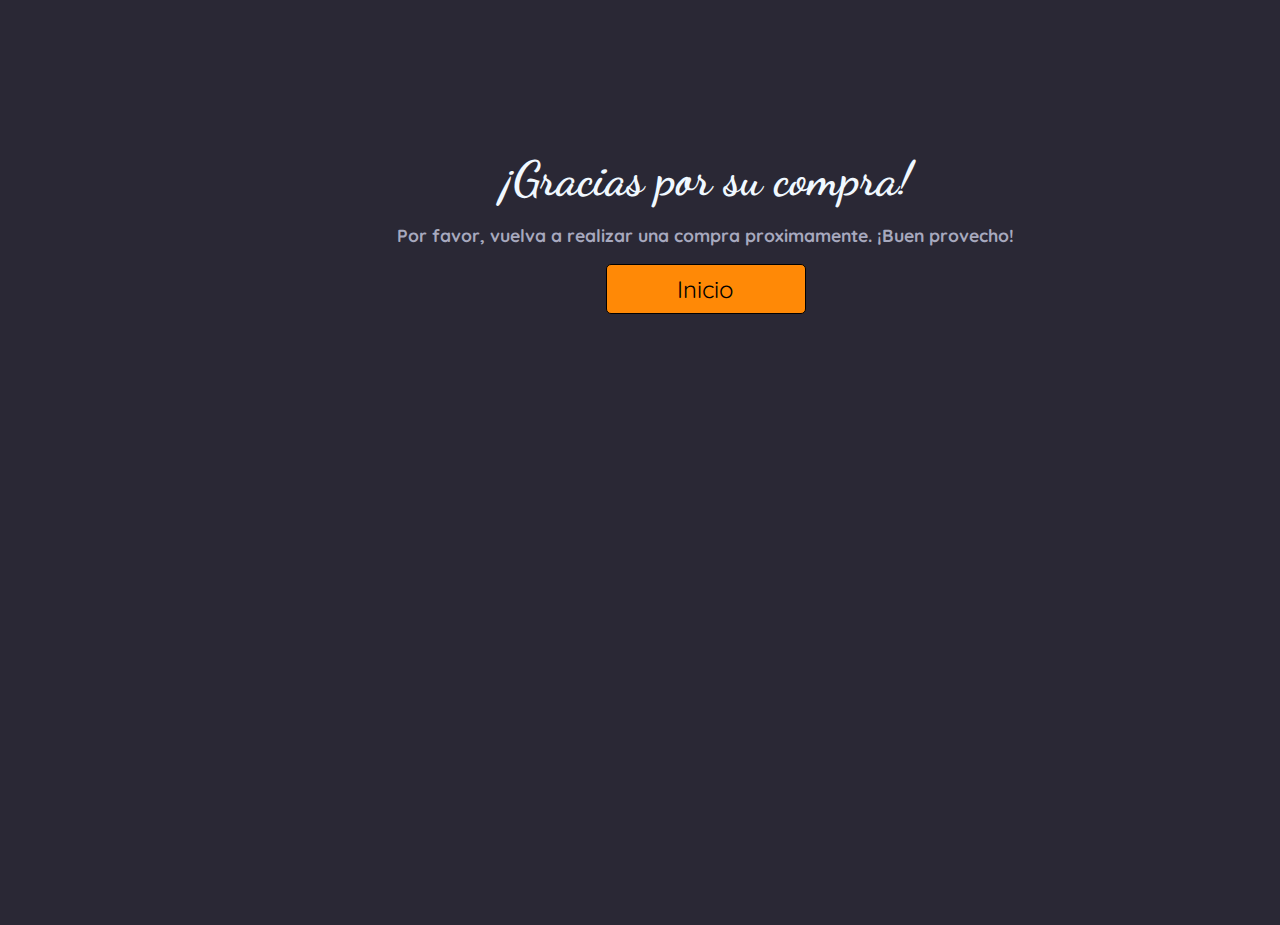
<file: fast box/index.html>
<html lang="en">
<head>
    <meta charset="UTF-8">
    <meta name="viewport" content="width=device-width, initial-scale=1.0">
    <link rel="preconnect" href="https://fonts.googleapis.com">
    <link rel="preconnect" href="https://fonts.gstatic.com" crossorigin>
    <link href="https://fonts.googleapis.com/css2?family=Dancing+Script&family=Inter:wght@100&family=Quicksand:wght@300&display=swap" rel="stylesheet">
    <link rel="preconnect" href="https://fonts.googleapis.com">
    <link rel="preconnect" href="https://fonts.gstatic.com" crossorigin>
    <link href="https://fonts.googleapis.com/css2?family=Dancing+Script&family=Inter:wght@100&family=Quicksand:wght@500&display=swap" rel="stylesheet">
    <link rel="stylesheet" href="style4.css">
    <link rel="shortcut icon" href="img/lburguer.jpg">
    <title>Listo</title>
</head>
<body>
    <div>
        <h2>¡Gracias por su compra!</h2¡>
        <p>Por favor, vuelva a realizar una compra proximamente. ¡Buen provecho!</p>
        <button><a href="home.html">Inicio</a></button>
    </div>
</body>
</html>
</file>
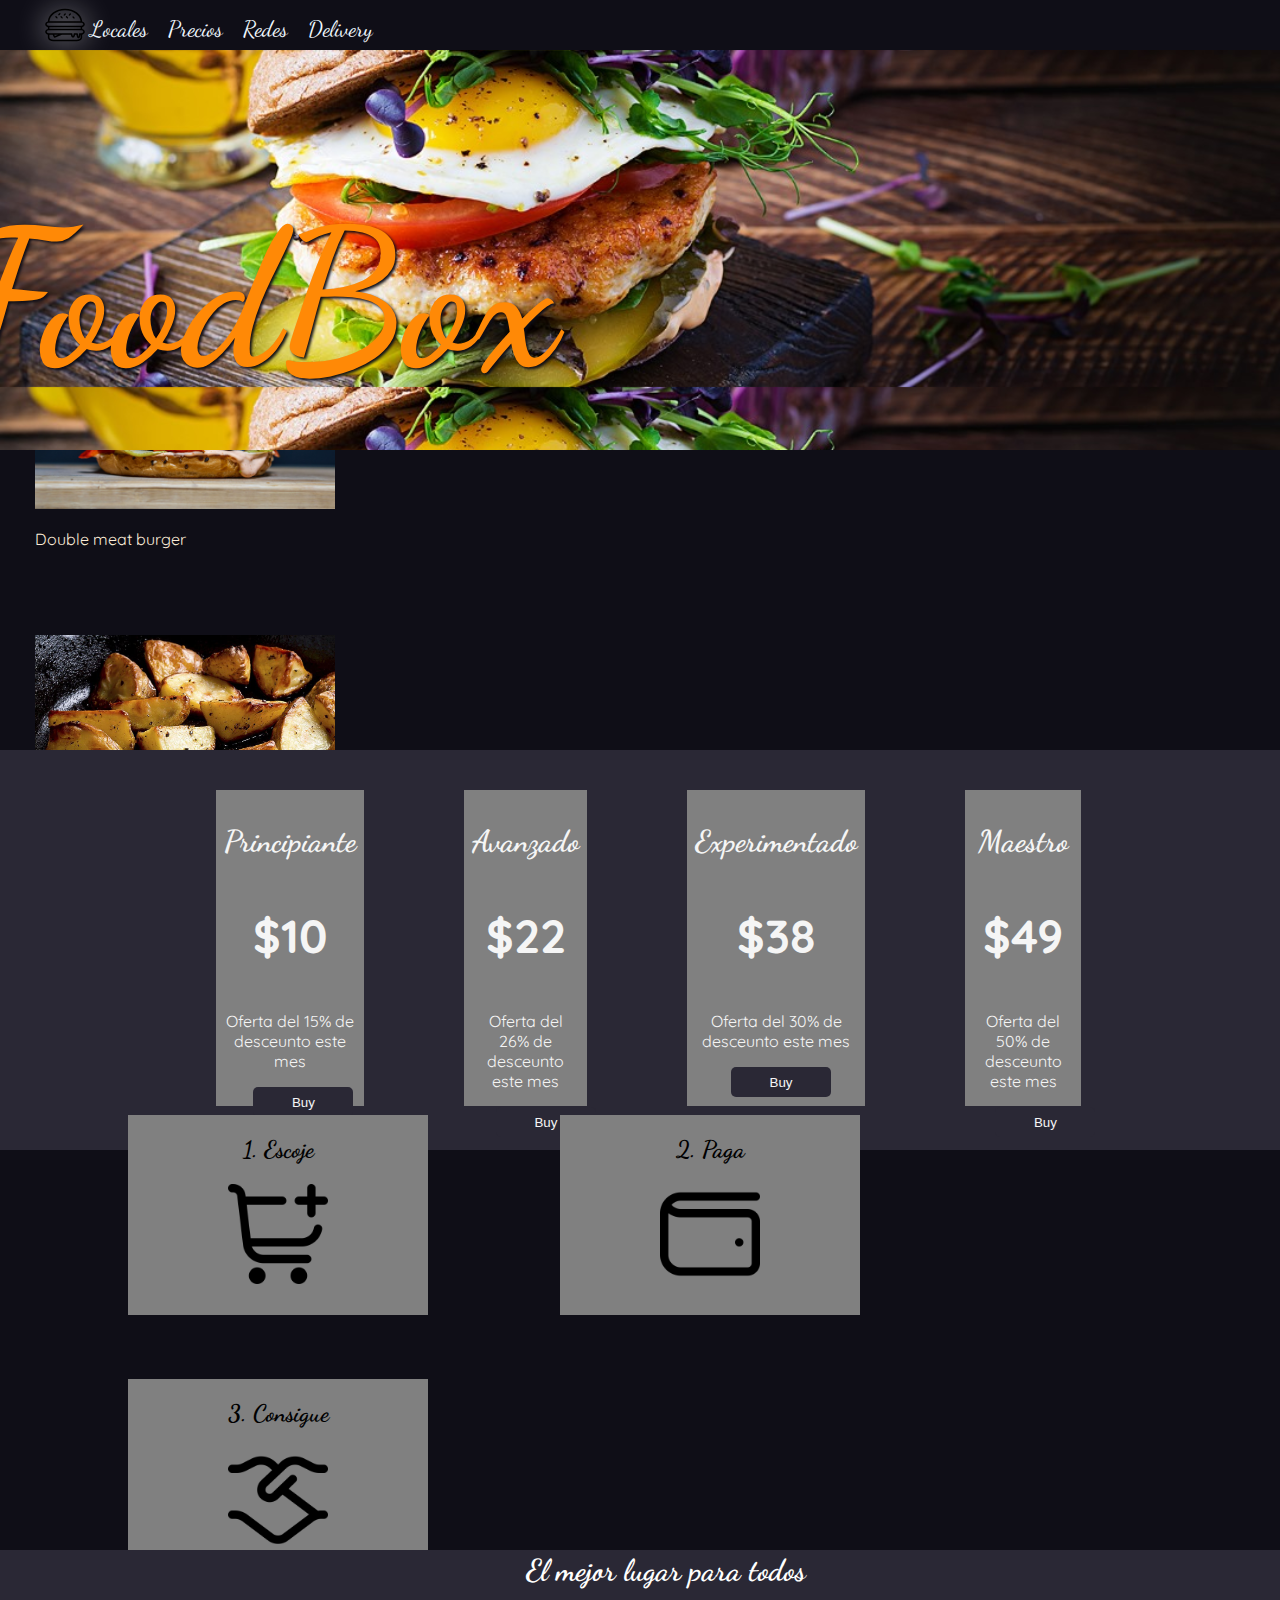
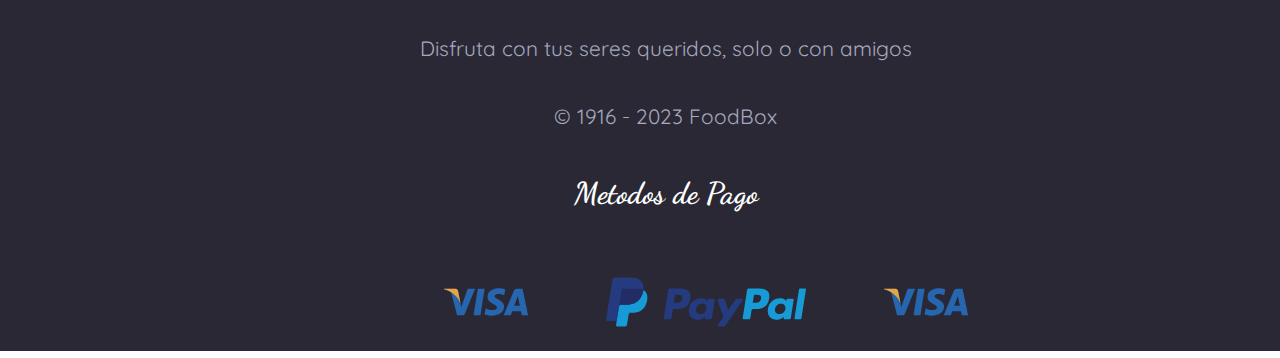
<file: fast box/home.html>
<!DOCTYPE html>
<html lang="en">
<head>
    <meta charset="UTF-8">
    <meta name="viewport" content="width=device-width, initial-scale=1.0">
    <link rel="preconnect" href="https://fonts.googleapis.com">
    <link rel="preconnect" href="https://fonts.gstatic.com" crossorigin>
    <link href="https://fonts.googleapis.com/css2?family=Dancing+Script&family=Inter:wght@100&family=Quicksand:wght@300&display=swap" rel="stylesheet">
    <link rel="preconnect" href="https://fonts.googleapis.com">
    <link rel="preconnect" href="https://fonts.gstatic.com" crossorigin>
    <link href="https://fonts.googleapis.com/css2?family=Dancing+Script&family=Inter:wght@100&family=Quicksand:wght@500&display=swap" rel="stylesheet">
    <link rel="stylesheet" href="style.css">
    <link rel="shortcut icon" href="img/lburguer.jpg">
    <title>Home foodbox</title>
</head>
<body>
        <nav class="nav">
            <ul>
                <li> <img src="img/burger.svg" alt=""></li>
                <li class="list-i"><a href=""></a>Locales</li>
                <li class="list-i"><a href=""></a>Precios</li>
                <li class="list-i"><a href=""></a>Redes</li>
                <li class="list-i"><a href=""></a>Delivery</li>
            </ul>
        </nav>

        <header class="hero">
            <div>
                <h1>FoodBox</h1>
            </div>
        </header>

        <section class="product-info">
            <article>
                <img src="img/burger1.jpg" alt="">
                <p><a href="productos.html">Big cheese burger</a></p>
            </article>
            <article>
                <img src="img/burger2.jpg" alt="">
                <p><a href="productos.html">Crispy chicken burger</a></p>
            </article>
            <article>
                <img src="img/burger3.jpg" alt="">
                <p><a href="productos.html">Double meat burger</a></p>
            </article>
            <article>
                <img src="img/potatoes2.jpg" alt="">
                <p><a href="productos.html">Spicy potatoes</a></p>
            </article>
            <article>
                <img src="img/burger1.jpg" alt="">
                <p>Coming soon</p>
            </article>
            <article>
                <img src="img/burger2.jpg" alt="">
                <p>Coming soon</p>
            </article>
            
            </article>
        </section>
        
        <section class="packs">
            <article class="container">
                <div>
                    <h2>Principiante</h2>
                    <h3>$10</h3>
                    <p>Oferta del 15% de desceunto este mes</p>
                    <button><a href="pago.html">Buy</a></button>
                </div>
                <div>
                    <h2>Avanzado</h2>
                    <h3>$22</h3>
                    <p>Oferta del 26% de desceunto este mes</p>
                    <button><a href="pago.html">Buy</a></button>
                </div>
                <div>
                    <h2>Experimentado</h2>
                    <h3>$38</h3>
                    <p>Oferta del 30% de desceunto este mes</p>
                    <button><a href="pago.html">Buy</a></button>
                </div>
                <div>
                    <h2>Maestro </h2>
                    <h3>$49</h3>
                    <p>Oferta del 50% de desceunto este mes</p>
                    <button><a href="pago.html">Buy</a></button>
                </div> 
            </article>
        </section>
        
        <section class="delivery">
            <article>
            <div>
                <h2>1. Escoje</h2>
                <img src="img/carrito-de-compra-anadir.png" alt="">
            </div>
            <div>
                <h2>2. Paga</h2>
                <img src="img/cartera.png" alt="">
            </div>
            <div>
                <h2>3. Consigue</h2>
                <img src="img/apreton-de-manos.png" alt="">
            </div>
            </article>
            <button><a href="material.html" style="color: black;">Productos</a></button>
        </section>

            <footer>
                <h2>El mejor lugar para todos</h2>
                <p>Disfruta con tus seres queridos, solo o con amigos</p>
                <p> © 1916 - 2023 FoodBox</p>
                <h2>Metodos de Pago</h2>
                    <ul>
                        <li><img src="img/visa.svg" alt=""></li>
                        <li><img src="img/paypal-3.svg" alt=""></li>
                        <li><img src="img/visa.svg" alt=""></li>
                    </ul>
            </footer>

</body>
</html>
</file>
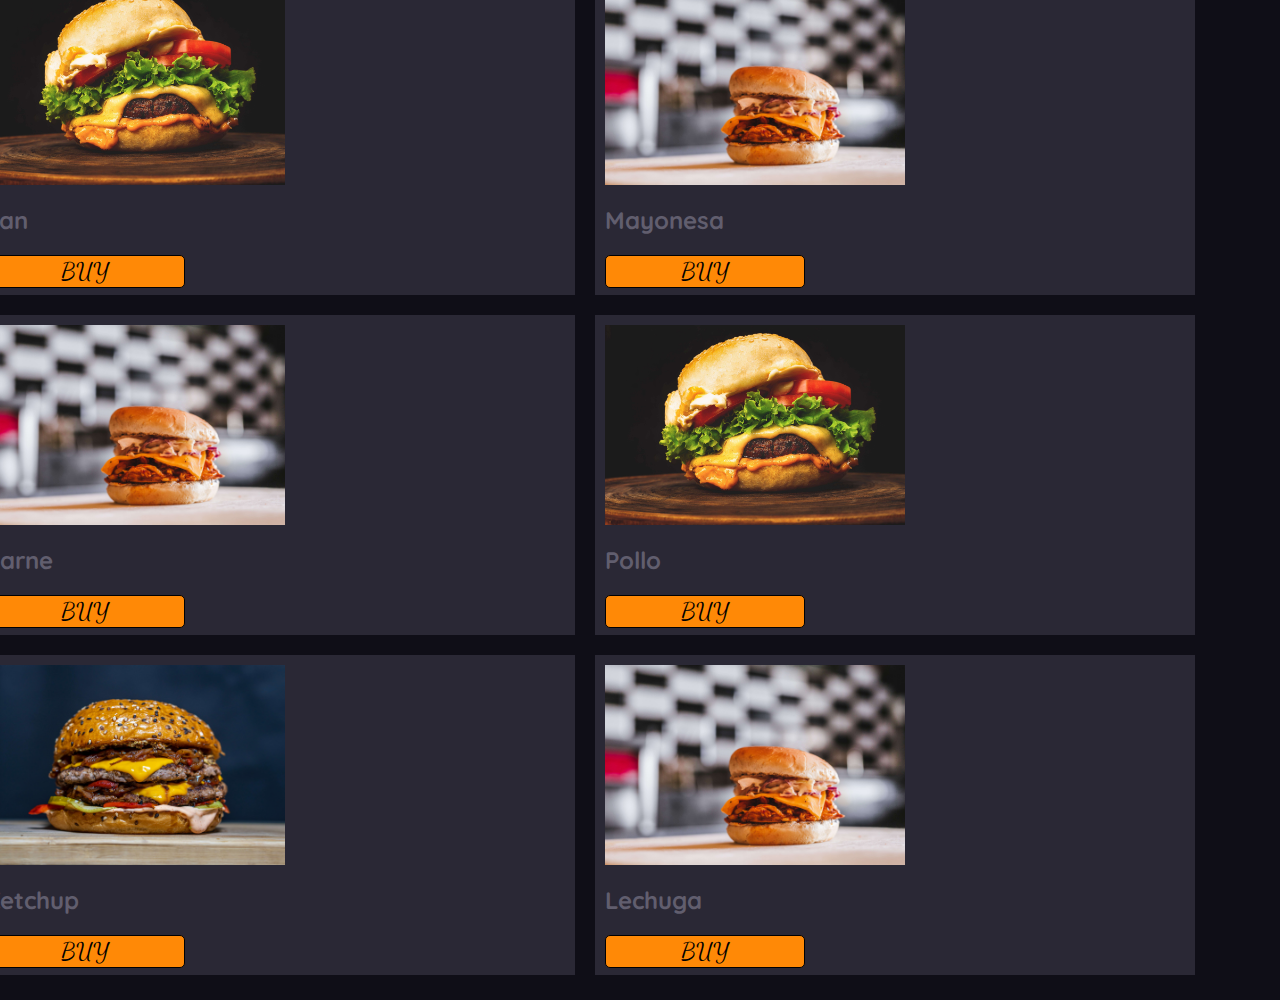
<file: fast box/material.html>
<html lang="en">
<head>
    <meta charset="UTF-8">
    <meta name="viewport" content="width=device-width, initial-scale=1.0">
    <meta name="viewport" content="width=device-width, initial-scale=1.0">
    <link rel="preconnect" href="https://fonts.googleapis.com">
    <link rel="preconnect" href="https://fonts.gstatic.com" crossorigin>
    <link href="https://fonts.googleapis.com/css2?family=Dancing+Script&family=Inter:wght@100&family=Quicksand:wght@300&display=swap" rel="stylesheet">
    <link rel="preconnect" href="https://fonts.googleapis.com">
    <link rel="preconnect" href="https://fonts.gstatic.com" crossorigin>
    <link href="https://fonts.googleapis.com/css2?family=Dancing+Script&family=Inter:wght@100&family=Quicksand:wght@500&display=swap" rel="stylesheet">
    <link rel="stylesheet" href="style5.css">
    <link rel="shortcut icon" href="img/lburguer.jpg">
    <title>Material</title>
</head>
<body>
    <div class="container">
        <div class="item">
            <img src="img/burger1.jpg" alt="">
            <h2>Pan</h2>
            <button><a href="pago.html">BUY</a></button>
        </div>
        <div class="item">
            <img src="img/burger2.jpg" alt="">
            <h2>Carne</h2>
            <button><a href="pago.html">BUY</a></button>
        </div>
        <div class="item">
            <img src="img/burger3.jpg" alt="">
            <h2>Ketchup</h2>
            <button><a href="pago.html">BUY</a></button>
        </div>
        <div class="item">
            <img src="img/burger2.jpg" alt="">
            <h2>Mayonesa</h2>
            <button><a href="pago.html">BUY</a></button>
        </div>
        <div class="item">
            <img src="img/burger1.jpg" alt="">
            <h2>Pollo</h2>
            <button><a href="pago.html">BUY</a></button>
        </div>
        <div class="item">
            <img src="img/burger2.jpg" alt="">
            <h2>Lechuga</h2>
            <button><a href="pago.html">BUY</a></button>
        </div> 
       
    </div>
</body>
</html>
</file>
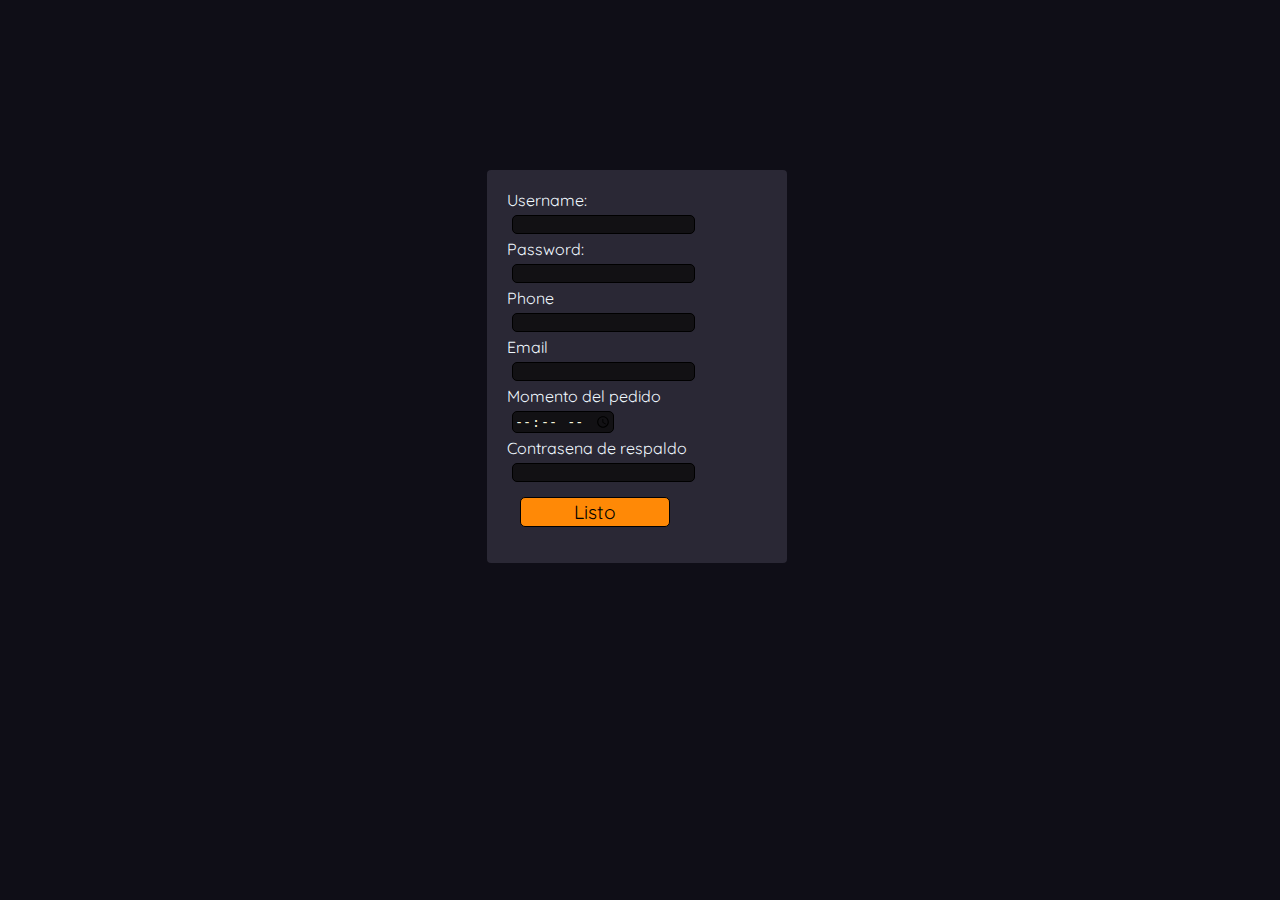
<file: fast box/pago.html>
<html lang="en">
<head>
    <meta charset="UTF-8">
    <meta name="viewport" content="width=device-width, initial-scale=1.0">
    <link rel="preconnect" href="https://fonts.googleapis.com">
    <link rel="preconnect" href="https://fonts.gstatic.com" crossorigin>
    <link href="https://fonts.googleapis.com/css2?family=Dancing+Script&family=Inter:wght@100&family=Quicksand:wght@300&display=swap" rel="stylesheet">
    <link rel="preconnect" href="https://fonts.googleapis.com">
    <link rel="preconnect" href="https://fonts.gstatic.com" crossorigin>
    <link href="https://fonts.googleapis.com/css2?family=Dancing+Script&family=Inter:wght@100&family=Quicksand:wght@500&display=swap" rel="stylesheet">
    <link rel="stylesheet" href="style2.css">
    <link rel="shortcut icon" href="img/lburguer.jpg">
    <title>Pago</title>
</head>
<body>
    <section class="form">
        <form>
            <label for="username">Username:</label><br>
            <input type="text" id="username" name="username"><br>

            <label for="pwd">Password:</label><br>
            <input type="password" id="pwd" name="pwd"><br>

            <label for="tel">Phone</label><br>
            <input type="tel" id="tel" name="phone"><br>

            <label for="pwd">Email</label><br>
            <input type="email" id="eamil" name="email"><br>

            <label for="dt">Momento del pedido</label><br>
            <input type="time" id="datetime" name="datetime"><br>

            <label for="pwd">Contrasena de respaldo</label><br>
            <input type="password" id="pwd" name="pwd"><br>

            <button><a href="index.html">Listo</a></button>
        
        </form>
        
    </section>
</body>
</html>
</file>
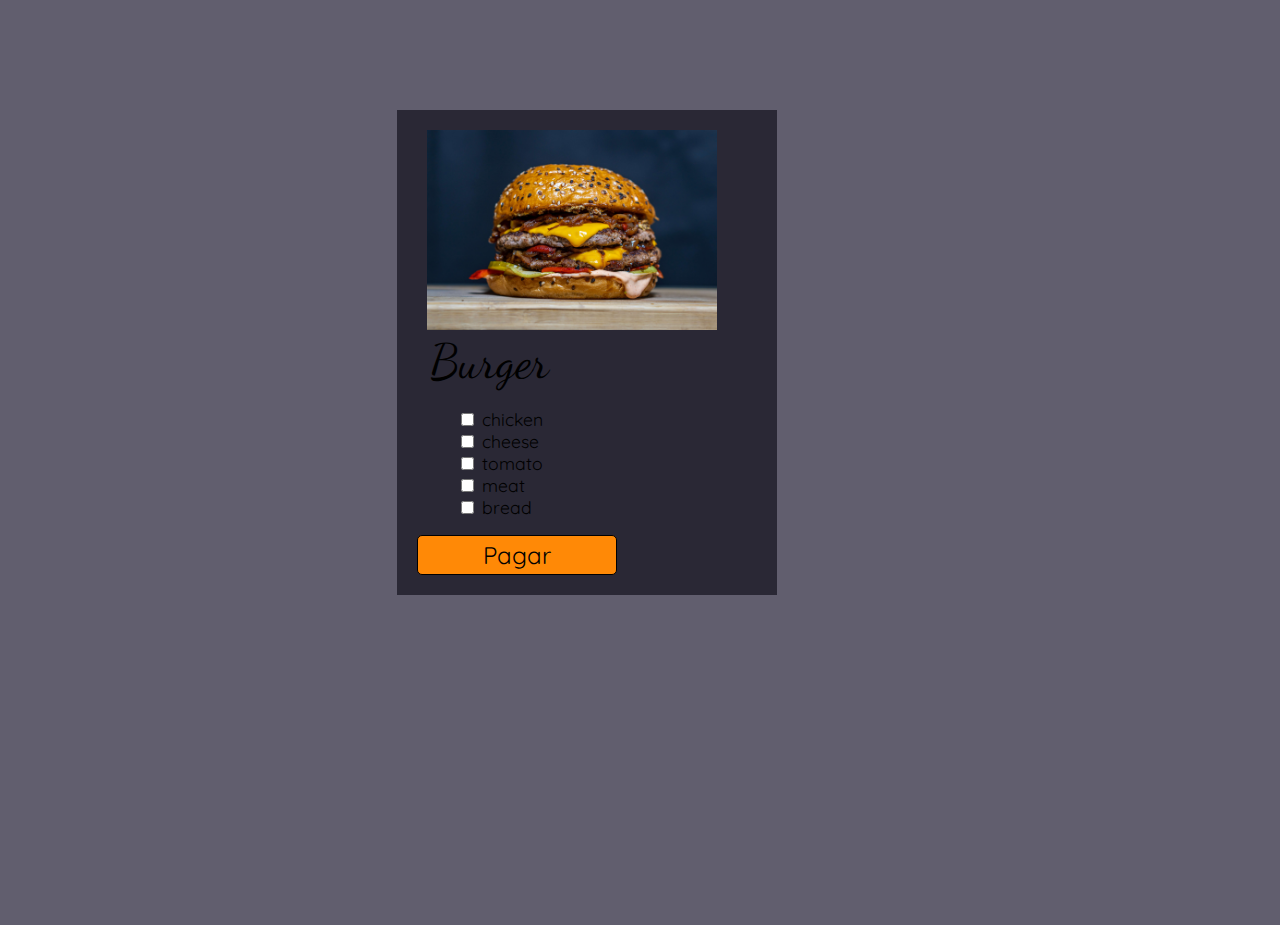
<file: fast box/productos.html>
<html lang="en">
<head>
    <meta charset="UTF-8">
    <meta name="viewport" content="width=device-width, initial-scale=1.0">
    <link rel="preconnect" href="https://fonts.googleapis.com">
    <link rel="preconnect" href="https://fonts.gstatic.com" crossorigin>
    <link href="https://fonts.googleapis.com/css2?family=Dancing+Script&family=Inter:wght@100&family=Quicksand:wght@300&display=swap" rel="stylesheet">
    <link rel="preconnect" href="https://fonts.googleapis.com">
    <link rel="preconnect" href="https://fonts.gstatic.com" crossorigin>
    <link href="https://fonts.googleapis.com/css2?family=Dancing+Script&family=Inter:wght@100&family=Quicksand:wght@500&display=swap" rel="stylesheet">
    <link rel="stylesheet" href="style3.css">
    <link rel="shortcut icon" href="img/lburguer.jpg">
    <title>Productos</title>
</head>
<body>
    <article class="product-form">
        <section>
            <img src="img/burger3.jpg" alt="">
            <p>Burger</p>
            <ul>
                <input type="checkbox" id="burger" name="burger" value="burger">
                <label for="burger"> chicken</label><br>

                <input type="checkbox" id="burger" name="burger" value="burger">
                <label for="burger"> cheese</label><br>

                <input type="checkbox" id="burger" name="burger" value="burger">
                <label for="burger"> tomato</label><br>

                <input type="checkbox" id="burger" name="burger" value="burger">
                <label for="burger"> meat</label><br>

                <input type="checkbox" id="burger" name="burger" value="burger">
                <label for="burger"> bread</label><br>
                
            </ul>
            <button><a href="pago.html">Pagar</a></button>
        </section>
    </article>
</body>
</html>
</file>
<file: fast box/style4.css>
*{ 
    box-sizing: border-box;
    
}

body{
    background-color: var(--color-third);
}

:root{
    --primary-font: 'Dancing script', Courier, monospace;
    --secondary-font: 'Quicksand', Courier, monospace;
    --color-first: #ff8906;
    --color-secondary: #0f0e17;
    --color-third: #2a2835;
    --color-fourth: #615e6e;
    --p-color: #a7a9be;
    --center-element: position: absolute; top: 30%; left: 27%; margin: -25px 0 0 -25px;
    --bigger-size: 3rem;
    --medium-size: 1.5rem;
    --smallest-size: 1.1rem;
}
div{
    position: absolute;
    top: 15%;
    left: 33%;
    margin: -25px 0 0 -25px;
    text-align: center;
}

h2{
    color: aliceblue;
    font-size: var(--bigger-size);
    font-family: var(--primary-font);
}

p{
    font-size: var(--smallest-size);
    color: var(--p-color);
    font-family: var(--secondary-font);
}

button{
    background-color: var(--color-first);
    font-family: var(--secondary-font);
    font-size: var( --medium-size);
    height: 50px;
    width: 200px;
    border: 1px solid black;
    border-radius: 5px;
}

button a{
    text-decoration: none;
    color: black;
}
</file>
<file: fast box/style.css>
body{
    padding: 0;
    margin: 0;
    border: 0;
}

.nav{
    background-color: #0f0e17;
    height: 50px;
    width: 100%;
    color: aliceblue;
}

.nav ul{
    display: flex;
    list-style: none;
    margin-top: 0;
}

.nav .list-i{
    padding-right: 20px;
    padding-top: 15px;
    font-family: 'Dancing script', cursive;
    font-size: 1.4rem;
}

.nav img{
    height: 50px;
    width: 50px;
    display: flex;
    justify-content: center;
    filter: drop-shadow(0 0 0.90rem rgb(255, 255, 255));
}

.hero{
   background-image: url(img/burger.jpg); 
   background-size: contain;
}

.hero{
    height:400px ;
    width: 100%;
    text-align: left;
    color: #ff8906;
    text-shadow: 2px 2px 3px#0f0e17;
    font-size: 6rem;
    position: relative;
    display: flex;
    flex-direction: column;
    justify-content: center;
    width: 100%;
    min-width: 320px;
}

.hero div h1{
    font-family: 'Dancing script', cursive;
}

.hero div{
    position: absolute;
    top: 250px;
    left: 20%;
    transform: translate(-50%, -50%);
}

.hero div button{
    height: 40px;
    width: 150px;
    background-color: #ff8906;
    font-family:  'Quicksand', Courier, monospace;
    border: 1px solid black;
    font-size: 1.2rem;
}

.product-info{
    height: 300px;
    background-color: #0f0e17;
    display: flex;
    position: relative;
    scroll-snap-align: center;
    overflow-x: scroll;
    color: antiquewhite;
    position: relative;
    display: flex;
    flex-direction: column;
    justify-content: center;
    width: 100%;
    min-width: 320px;
}

::-webkit-scrollbar {
    display: none;
}

.product-info a{
    text-decoration: none;
    color:antiquewhite ;
}

.product-info a:hover{
    text-shadow: 4px 2px 4px #ff8906;
}

.product-info article{
    display: inline-block;
    margin: 35px;
    font-family:  'Quicksand', Courier, monospace;
}

.product-info article img{
    width: 300px;
    height: 200px;
}

.packs article{
    height: 400px;
    background-color: #2a2835;
    display:flex;
    padding-left: 13%;
    padding-right: 13%;
}

.packs a{
    color: whitesmoke;
    text-decoration: none;
}

.packs{
    width: 100%;
    position: relative;
    display: flex;
    flex-direction: column;
    justify-content: center;
    min-width: 320px;
}

.packs div{
    background-color: grey;
    width: 200px;
    height: 300px;
    margin: 50px;
    margin-top: 40px;
    padding: 8px;
    color: whitesmoke;
}

.packs div h2{
    text-align: center;
    font-family: 'Dancing script', Courier, monospace;
    font-size: 1.9rem;
}

.packs div h3{
    text-align: center;
    font-family: 'Quicksand', Courier, monospace;
    font-size: 2.9rem;
}

.packs div p{
    text-align: center;
    font-family: 'Quicksand', Courier, monospace;
}

.packs div button{
    background-color: #2a2835;
    border-radius: 5px;
    width: 100px;
    height: 30px;
    text-align: center;
    border-style: none;
    margin-left: 22%;
    transition: width 400ms;
    color: whitesmoke;
}

.packs div button:hover{
    width: 110px;
    margin: 24%;
}

.delivery{
    height: 400px;
    background-color: #0f0e17;
    position: relative;
    display: flex;
    flex-direction: column;
    justify-content: center;
    width: 100%;
    min-width: 320px;
}

.delivery div{
    width: 300px;
    height: 200px;
    display: inline-block;
    background-color: grey ;
    text-align: center;
    margin-left: 10%;
    margin-top: 5%;
}

.delivery div img{
    height: 100px;
    width: 100px;
    transition: filter 400ms
}

.delivery div img:hover{
    filter: drop-shadow(5px 5px 2px #8f8f92);
}

.delivery h2 {
    font-family: 'Dancing script', Courier, monospace;
}

.delivery button{
    background-color: #ff8906;
    border-radius: 5px;
    width: 200px;
    height: 60px;
    text-align: center;
    border-style: none;
    margin-left: 43.7%;
    margin-top: 3%;
    transition: width 400ms;
}

.delivery button a{
    font-size: 1.5rem;
    font-family: 'Dancing script', Courier, monospace;
    text-decoration: none;
    color: white;
}

footer{
    height: 350px;
    text-align: center;
    background-color: #2a2835;
    padding: 2%;
    position: relative;
    display: flex;
    flex-direction: column;
    justify-content: center;
    width: 100%;
    min-width: 320px;
}

footer h2{
    font-size: 1.9rem;
    font-family: 'Dancing script', Courier, monospace;
    color: #fffffe;
}

footer p{
    font-family: 'Quicksand', Courier, monospace;
    font-size: 1.3rem;
    color: #a7a9be;
}

@media (max-width: 400px) {
    .packs{
        display: flex;
        position: relative;
        scroll-snap-align: center;
        overflow-x: scroll;
        
    }
    .delivery{
        display: flexbox;
        position: relative;
        scroll-snap-align: center;
        overflow-y: scroll;
        padding-left: 2.7%;
        padding-bottom: 2.7%;
    }
    .delivery button{
        margin-left: 24%;
    }
  }

footer ul{
    display: flex;
    list-style: none;
    margin-top: 0;
    margin-left: 25%;
  }

footer li{
    padding-right: 20px;
    padding-top: 15px;
    font-family: 'Dancing script', cursive;
    font-size: 1.4rem;
}

footer img{
    height: 100px;
    width: 200px;
}
</file>
<file: fast box/style5.css>
body{
    padding: 0;
    border: 0;
    margin: 0;
    background-color: #0f0e17;
    overflow-x: hidden;
}
:root{
    --primary-font: 'Dancing script', Courier, monospace;
    --secondary-font: 'Quicksand', Courier, monospace;
    --color-first: #ff8906;
    --color-secondary: #0f0e17;
    --color-third: #2a2835;
    --color-fourth: #615e6e;
    --p-color: #a7a9be;
    --center-element: position: absolute; top: 30%; left: 27%; margin: -25px 0 0 -25px;
    --bigger-size: 3rem;
    --medium-size: 1.5rem;
    --smallest-size: 1.1rem;
}
.container{
    display:grid;
    grid-template-rows: 320px 320px 320px;
    grid-auto-columns: 600px;
    grid-auto-flow: column;
    gap: 20px;
    top: 10%;
    bottom: 10%;
    left: 10%;
}

.item {
    font-size: 4rem;
    background-color: var(--color-third);
    padding: 10px;
}

img{
    width: 300px;
    height: 200px;
}

h2{
    font-family: var(--secondary-font);
    font-size: var(--medium-size);
    color: var(--color-fourth);
}

::-webkit-scrollbar {
    display: none;
}

button{
    background-color: var(--color-first);
    font-family: var(--primary-font);
    font-size: var( --medium-size);
    height: 33px;
    width: 200px;
    border: 1px solid black;
    border-radius: 5px;
}

button a{
    text-decoration: none;
    color: black;
}

p{
    font-family: var(--secondary-font);
    font-size: var(--smallest-size);
    color: var(--color-fourth);
}
</file>
<file: fast box/style2.css>
*{ 
    box-sizing: border-box;
    
}
body{
    padding: 50px;
    background-color: #0f0e17;
}

.form{
    background-color: #2a2835;
    padding: 20px;
    width: 300px;
    border-radius: 4px;
    display: grid;
    grid-template-columns: 300px 300px;
    position: absolute;
    top: 30%;
    left: 40%;
    margin: -100px 0 0 -25px;
}

.form form{
    padding: 1opx;
    font-family: 'Quicksand', Courier, monospace;
    color: aliceblue;
}

.form input{
    border-radius: 5px;
    background-color: #121114;
    margin: 5px;
    border: 1px solid black;
    color: beige;
}

.form button{
    background-color: #ff8906;
    border-radius: 5px;
    border: 1px solid black;
    height: 30px;
    width: 150px;
    margin-left: 13px;
    margin-top: 10px;
}

.form button a{
    text-decoration: none;
    color: black;
    font-size: 1.2rem;
    font-family: 'Quicksand', Courier, monospace;
}

.pay-method{
    background-color: #2a2835;
    width: 250px;
    padding: 0;
}

.pay-method ul{
    list-style: none;
}

.pay-method img{
    height: 6.25rem;
    width: 150px;
}
</file>
<file: fast box/style3.css>
*{ 
    box-sizing: border-box;
    
}
:root{
    --primary-font: 'Dancing script', Courier, monospace;
    --secondary-font: 'Quicksand', Courier, monospace;
    --color-first: #ff8906;
    --color-secondary: #0f0e17;
    --color-third: #2a2835;
    --color-fourth: #615e6e;
    --center-element: position: absolute; top: 30%; left: 27%; margin: -25px 0 0 -25px;
    --bigger-size: 3rem;
    --medium-size: 1.5rem;
    --smallest-size: 1.1rem;
    
}
body{
    margin: 0;
    padding: 0;
    border: 0;
    background-color: var(--color-fourth);
}

.product-form{
    background-color:var(--color-third) ;
    width: 380px;
    padding: 20px;
    position: absolute;
    top: 15%;
    left: 33%;
    margin: -25px 0 0 -25px;
}

.product-form p{
    font-family: var(--primary-font);
    font-size: var(--bigger-size);
    margin: 3px;
    padding-left: 10px;
}

.product-form ul{
    font-family: var(--secondary-font);
    font-size: var(--smallest-size);
}

.product-form img{
    width: 300px;
    height: 200px;
    padding-left: 10px;
}

.product-form button{
    background-color: #ff8906;
    font-family: var(--secondary-font);
    font-size: var(--medium-size);
    border: 1px solid black;
    border-radius: 5px;
    height: 40px;
    width: 200px;
}

.product-form button a{
    text-decoration: none;
    color: black;
}
</file>
